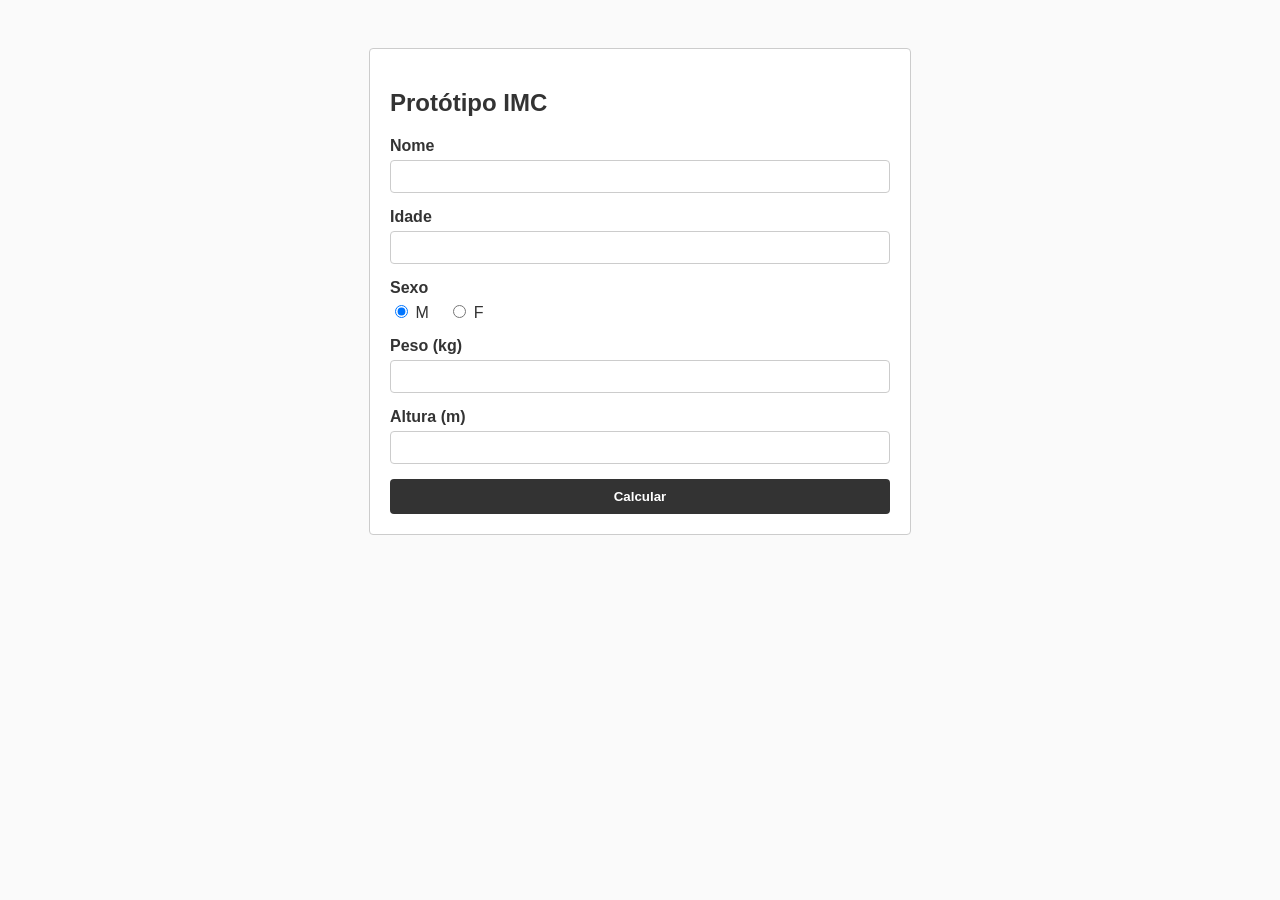
<file: index.html>
<!DOCTYPE html>
<html lang="pt-BR">

<head>
    <meta charset="UTF-8">
    <meta name="viewport" content="width=device-width, initial-scale=1.0">
    <title>Protótipo IMC - Entrada</title>
    <link rel="stylesheet" href="style.css">
</head>

<!-- Index feito por Abimael -->

<body>

    <div class="box">
        <h2>Protótipo IMC</h2>
        <form id="formImc">
            <div class="campo">
                <label>Nome</label>
                <input type="text" id="nome" required>
            </div>
            <div class="campo">
                <label>Idade</label>
                <input type="number" id="idade" min="1" max="120" required>
            </div>
            <div class="campo">
                <label>Sexo</label>
                <div class="radio-grupo">
                    <label><input type="radio" name="sexo" value="M" checked> M</label>
                    <label><input type="radio" name="sexo" value="F"> F</label>
                </div>
            </div>
            <div class="campo">
                <label>Peso (kg)</label>
                <input type="number" id="peso" step="0.1" required>
            </div>
            <div class="campo">
                <label>Altura (m)</label>
                <input type="number" id="altura" step="0.01" required>
            </div>
            <button type="submit">Calcular</button>
        </form>
    </div>

    <script>
        document.getElementById('formImc').addEventListener('submit', function(e) {
    e.preventDefault();

    let alturaInformada = parseFloat(document.getElementById('altura').value);
    
    if (alturaInformada > 3) {
        alturaInformada = alturaInformada / 100;
    }

    const dados = {
        nome: document.getElementById('nome').value,
        idade: parseInt(document.getElementById('idade').value),
        sexo: document.querySelector('input[name="sexo"]:checked').value,
        peso: parseFloat(document.getElementById('peso').value),
        altura: alturaInformada
    };

    localStorage.setItem('dadosIMC', JSON.stringify(dados));
    window.location.href = 'resultado.html';
});
    </script>
</body>

</html>
</file>
<file: style.css>
body {
    font-family: Arial, sans-serif;
    background-color: #fafafa;
    padding: 40px 20px;
    color: #333;
}

.box {
    max-width: 500px;
    margin: 0 auto;
    background: #fff;
    padding: 20px;
    border: 1px solid #ccc;
    border-radius: 4px;
}

.campo {
    margin-bottom: 15px;
}

label {
    display: block;
    margin-bottom: 5px;
    font-weight: bold;
}

input[type="text"],
input[type="number"] {
    width: 100%;
    padding: 8px;
    box-sizing: border-box;
    border: 1px solid #ccc;
    border-radius: 4px;
    transition: 0.25s;
}

input[type="text"]:focus,
input[type="number"]:focus {
    scale: 1.05;
}

.radio-grupo {
    margin-top: 5px;
}

.radio-grupo label {
    display: inline;
    margin-right: 15px;
    font-weight: normal;

}

button {
    width: 100%;
    padding: 10px;
    background-color: #333;
    color: #fff;
    border: none;
    border-radius: 4px;
    cursor: pointer;
    font-weight: bold;
    transition: 0.25s;
}

button:hover {
    background-color: #555;
    scale: 1.05;
    border-radius: 15px;
}

.res-destaque {
    text-align: center;
    background: #eee;
    padding: 15px;
    margin-bottom: 20px;
    border-radius: 4px;
}

.num-imc {
    font-size: 36px;
    font-weight: bold;
    margin: 5px 0;
}

table {
    width: 100%;
    border-collapse: collapse;
    margin-top: 15px;
    font-size: 13px;
}

th,
td {
    border: 1px solid #ccc;
    padding: 8px;
    text-align: center;
}

th {
    background-color: #f2f2f2;
}

.linha-ativa {
    background-color: #d1ecf1 !important;
    font-weight: bold;
}

.btn-voltar {
    display: block;
    text-align: center;
    margin-top: 20px;
    color: #555;
    text-decoration: none;
    font-size: 14px;
    transition: 0.25s;
}

.btn-voltar:hover{
    scale: 1.05;
    border: 1px black solid;
    border-radius: 15px;
}
</file>
